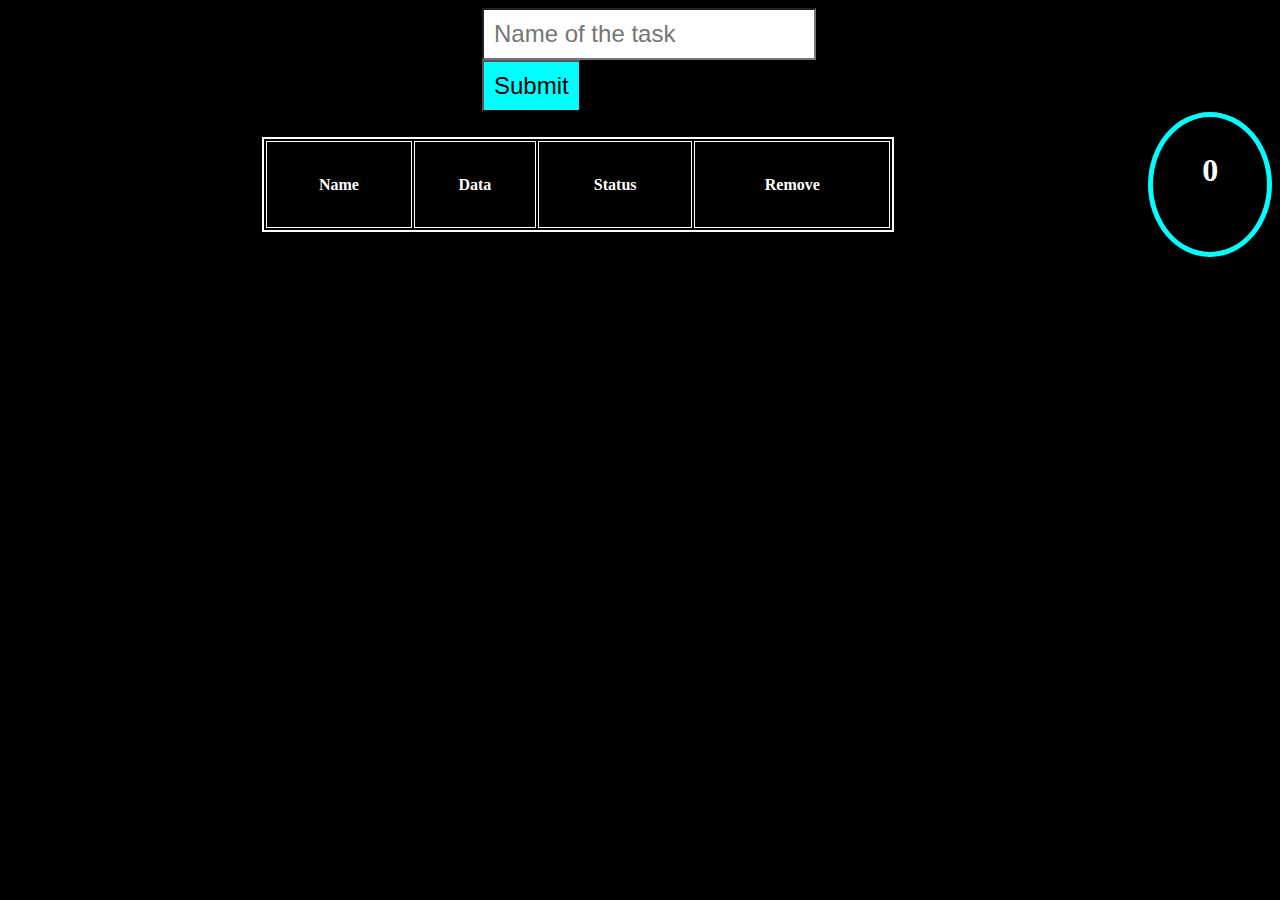
<file: index.html>
<!DOCTYPE html>
<html lang="en">
<head>
    <meta charset="UTF-8">
    <meta http-equiv="X-UA-Compatible" content="IE=edge">
    <meta name="viewport" content="width=device-width, initial-scale=1.0">
    <link rel="stylesheet" href="style.css">
    <title>To Do App</title>
</head>
<body>
    <form id="myForm" action="" onsubmit="addDetails(event)">
        <input type="text" placeholder="Name of the task" id="name"/>
        <input type="submit" name="" id="btn"/>
    </form>
    <div class="main">
        <table id="box">
            <thead>
                <tr>
                    <th>Name</th>
                    <th>Data</th>
                    <th>Status</th>
                    <th>Remove</th>
                </tr>
            </thead>
        </table>
        <div id="dis">0</div>
    </div>
    
</body>

</html>


<script type="text/javascript" src="script.js"></script>
</file>
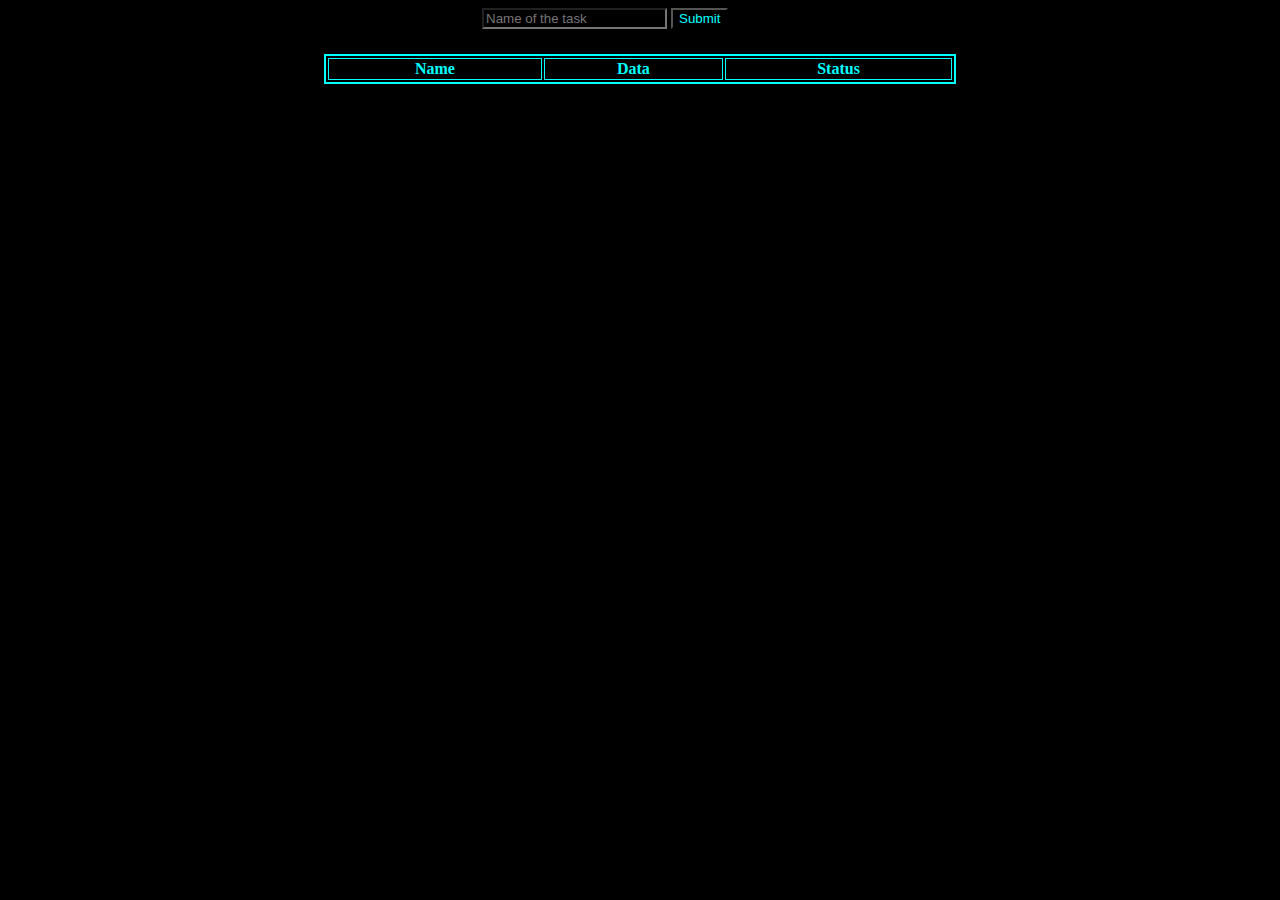
<file: problem-1.html>
<!DOCTYPE html>
<html lang="en">
<head>
    <meta charset="UTF-8">
    <meta http-equiv="X-UA-Compatible" content="IE=edge">
    <meta name="viewport" content="width=device-width, initial-scale=1.0">
    <title>Document</title>
    <style>
        *{
            background-color: black;
            color: cyan;
        }
        #myForm {
            width: 25%;
            margin: auto;

        }
        table{
            border: 2px solid cyan;
            width: 50%;
            margin:2% auto;

        }
         th,tr,td{
            border: 1px solid cyan;
            text-align: center;
        }
    </style>
</head>
<body>
    <form id="myForm" action="" onsubmit="addDetails(event)">
        <input type="text" placeholder="Name of the task" id="name"/>
        <input type="submit" name="" id="btn"/>
    </form>
    <div>
        <table id="box">
            <thead>
                <tr>
                    <th>Name</th>
                    <th>Data</th>
                    <th>Status</th>
                </tr>
            </thead>
        </table>
    </div>
</body>
</html>

<script>

    function task(NoT)///NoT is Name of the Task
    {
        this.name = NoT;  // we just want to take only name of task from the input box,so we passing the function parameter i.e NoT;
        this.date = new Date();//Date() innbuilt function which returns current date with time
       // console.log(date)
       this.status=false;//by default the status should be false as mentioned in problem statement
    }

    var table_box = document.getElementById("box");//getting table with id
    var tb = document.createElement("tbody");//creating a new tbody ele
    //tb.setAttribute("class","tbod");//givn

    function addDetails(e)//when ever you click on the submit btn of form you will be called to this function
    {
        e.preventDefault();//to stay the details 
        var myform = document.getElementById("myForm");// getiing form with id
        var tbr = document.createElement("tr");//creating new tr ele

        var nameOfTask = myform.name.value;//we are getting the name of the task with the id.value of input box
        var obj = new task(nameOfTask);//creating a new obj

        var td1 = document.createElement("td");//creating a new tabledata td element for NoT
        var td2 = document.createElement("td");//creating a new tabledata td element for Date
        var td3 = document.createElement("td");//creating a new tabledata td element for Status

        td1.textContent=obj.name;///assigning a text to each element
        td2.textContent=obj.date;///assigning a text to each element
        td3.textContent=obj.status;///assigning a text to each element
        tbr.append(td1,td2,td3);//appending all the table-data to table row
        tb.append(tbr);//then appending tablerow to tbody
        table_box.append(tb);//then whole tbody to the main table

    }

    
</script>
</file>
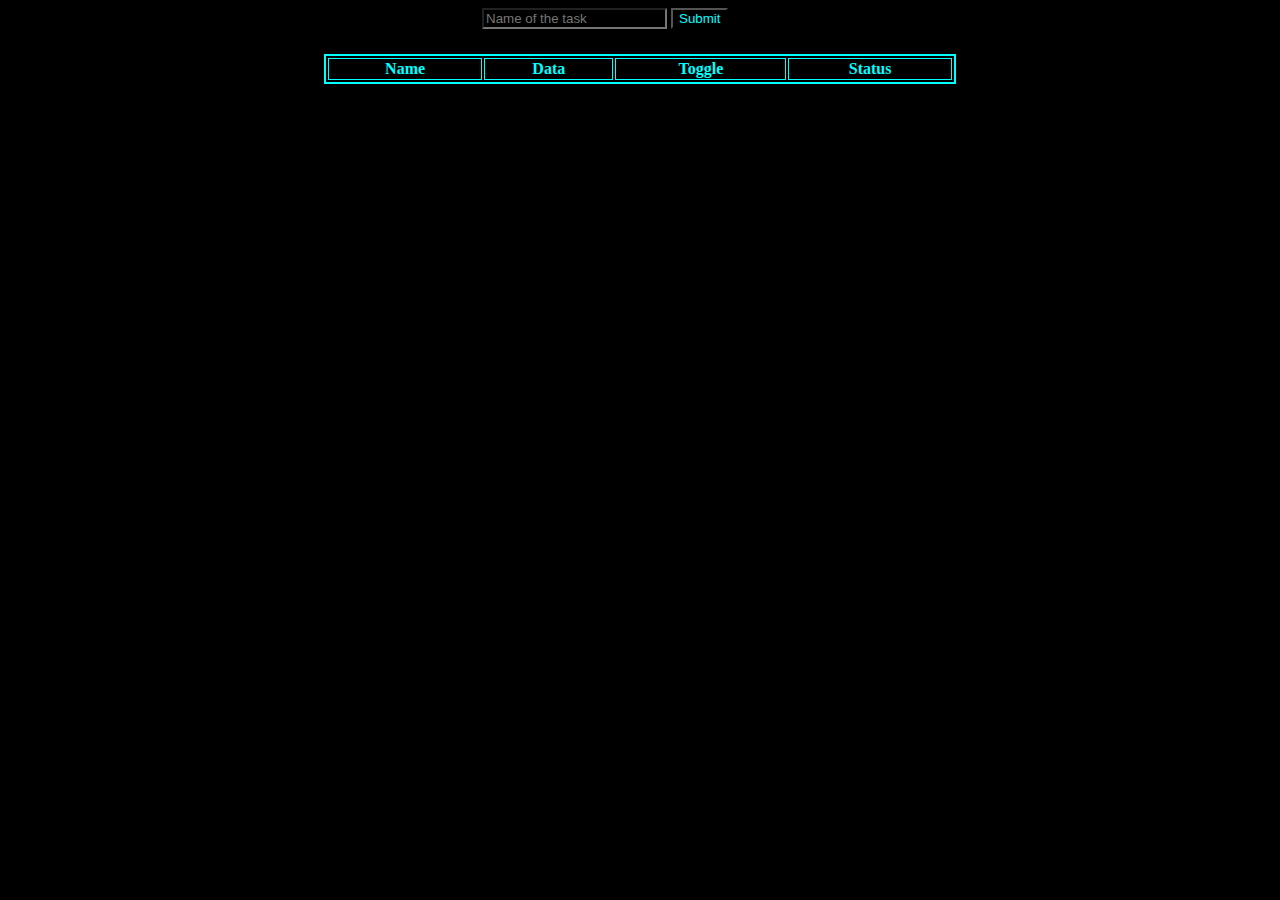
<file: problem-2.html>
<!DOCTYPE html>
<html lang="en">
<head>
    <meta charset="UTF-8">
    <meta http-equiv="X-UA-Compatible" content="IE=edge">
    <meta name="viewport" content="width=device-width, initial-scale=1.0">
    <title>Document</title>
    <style>
        *{
            background-color: black;
            color: cyan;
        }
        #myForm {
            width: 25%;
            margin: auto;

        }
        table{
            border: 2px solid cyan;
            width: 50%;
            margin:2% auto;

        }
         th,tr,td{
            border: 1px solid cyan;
            text-align: center;
        }
   
    </style>
</head>
<body>
    <form id="myForm" action="" onsubmit="addDetails(event)">
        <input type="text" placeholder="Name of the task" id="name"/>
        <input type="submit" name="" id="btn"/>
    </form>
    <div>
        <table id="box">
            <thead>
                <tr>
                    <th>Name</th>
                    <th>Data</th>
                    <th id="togl">Toggle</th>
                    <th>Status</th>
                </tr>
            </thead>
        </table>
    </div>
</body>
</html>

<script>

    function task(NoT)///NoT is Name of the Task
    {
        this.name = NoT;  // we just want to take only name of task from the input box,so we passing the function parameter i.e NoT;
        this.date = new Date();//Date() innbuilt function which returns current date with time
       // console.log(date)
       
       this.status=false;//by default the status should be false as mentioned in problem statement
    }

    var table_box = document.getElementById("box");//getting table with id
    var tb = document.createElement("tbody");//creating a new tbody ele
    //tb.setAttribute("class","tbod");//givn

    function addDetails(e)//when ever you click on the submit btn of form you will be called to this function
    {
        e.preventDefault();//to stay the details 
        var myform = document.getElementById("myForm");// getiing form with id
        var tbr = document.createElement("tr");//creating new tr ele

        var nameOfTask = myform.name.value;//we are getting the name of the task with the id.value of input box
        var obj = new task(nameOfTask);//creating a new obj
       
        var td1 = document.createElement("td");//creating a new tabledata td element for NoT
        var td2 = document.createElement("td");//creating a new tabledata td element for Date
        var td3 = document.createElement("td");
        var td4 = document.createElement("td");//creating a new tabledata td element for Status
        
       
        td1.textContent=obj.name;///assigning a text to each element
        td2.textContent=obj.date;///assigning a text to each element
        
        let complete = document.createElement("button");

        complete.innerText="Toggle";

        td3.append(complete);
        /*var res = document.getElementById("checkBX");
       console.log("res",res.value);*/
        
       var count=0;
       complete.addEventListener("click",function(){
           if(td4.textContent=="false"){
               td4.textContent="true";
           }else{
               td4.textContent="false";
           }
       })
       // td3.addEventListener("click",task_toggle());
       

        td4.textContent =  obj.status;///assigning a text to each element
        tbr.append(td1,td2,td3,td4);//appending all the table-data to table row
        tb.append(tbr);//then appending tablerow to tbody
        table_box.append(tb);//then whole tbody to the main table


    }
   /* function task_toggle()
    {
        if(td3 == checked)
        {
            obj.status="true";
        }else 
        {
            obj.status="false";
        }
    }*/
    
</script>
</file>
<file: style.css>
*{
    background-color: black;
    color: white;
}
.main{
    display: flex;
    flex-direction: row;
}
#myForm {
    width: 25%;
    margin: auto;

}
input{
    background-color: white;
    padding: 10px;
    color: black;
    font-size: x-large;
}
#btn{
    background-color: cyan;
    color: black;
    padding: 10px;
    font-size: x-large;
}
table{
    border: 2px solid white;
    width: 50%;
    margin:2% auto;

}
 th,tr,td{
    border: 1px solid white;
    text-align: center;
}
#dis{
    width: 9%;
    border: 5px solid cyan;
    text-align: center;
    padding-top: 35px;
    height: 100px;
    font-size: xx-large;
    border-radius: 50%;
    font-weight: bolder;
}
</file>
